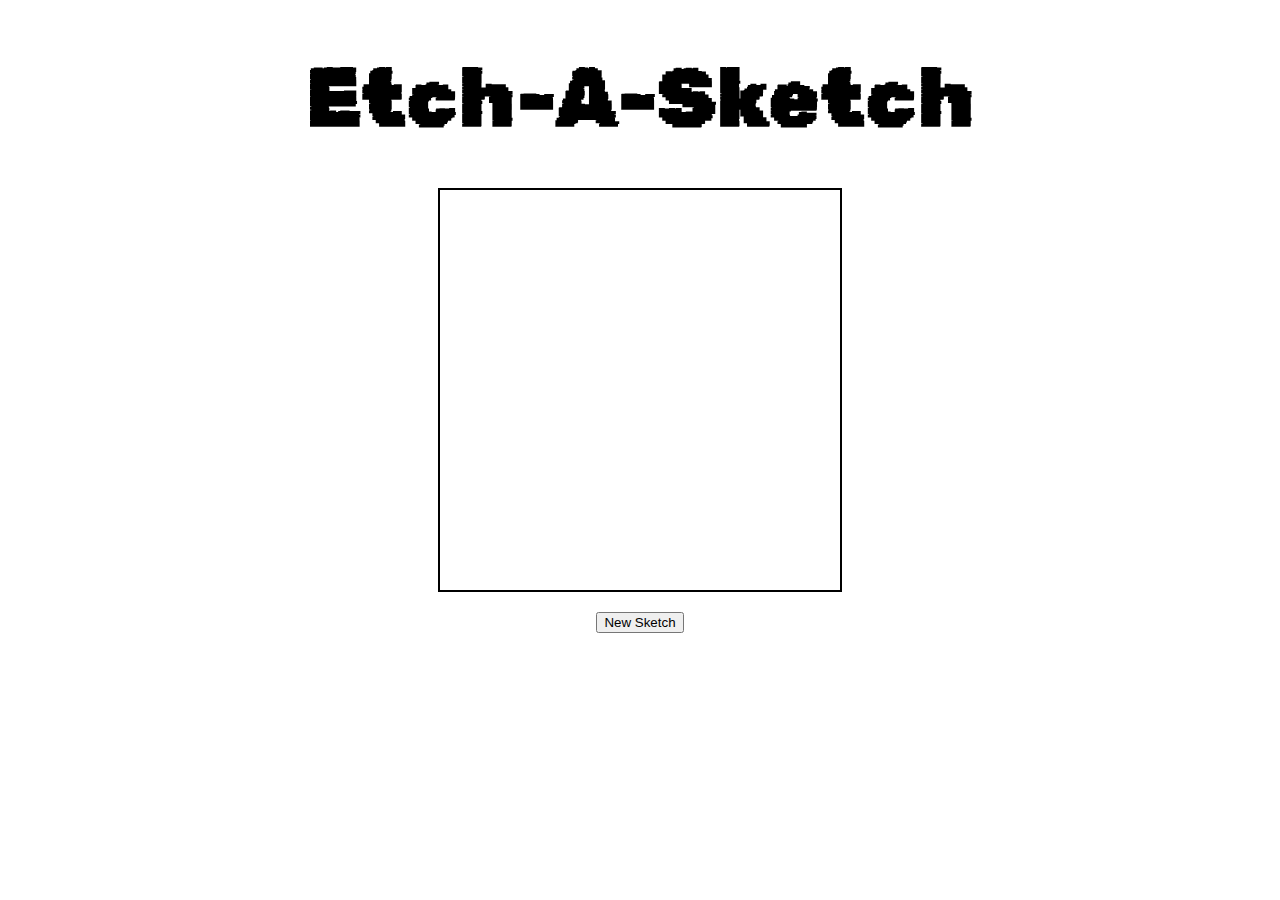
<file: index.html>
<!DOCTYPE html>
<html lang="en">
<head>
  <meta charset="utf-8">
  <title>Etch-A-Sketch</title>
  <link rel="stylesheet" href="etch-a-sketch.css">
  <link rel="preconnect" href="https://fonts.googleapis.com">
  <link rel="preconnect" href="https://fonts.gstatic.com" crossorigin>
  <link href="https://fonts.googleapis.com/css2?family=Rubik+Pixels&display=swap" rel="stylesheet">
</head>
<body>
  <h1>Etch-A-Sketch</h1>
  <div id="outerContainer">
    <div id="container"></div>
  </div>
  <div id="uiContainer">
    <button id="resetButton">New Sketch</button>
  </div>
  <script src="etch-a-sketch.js"></script>
</body>
</html>
</file>
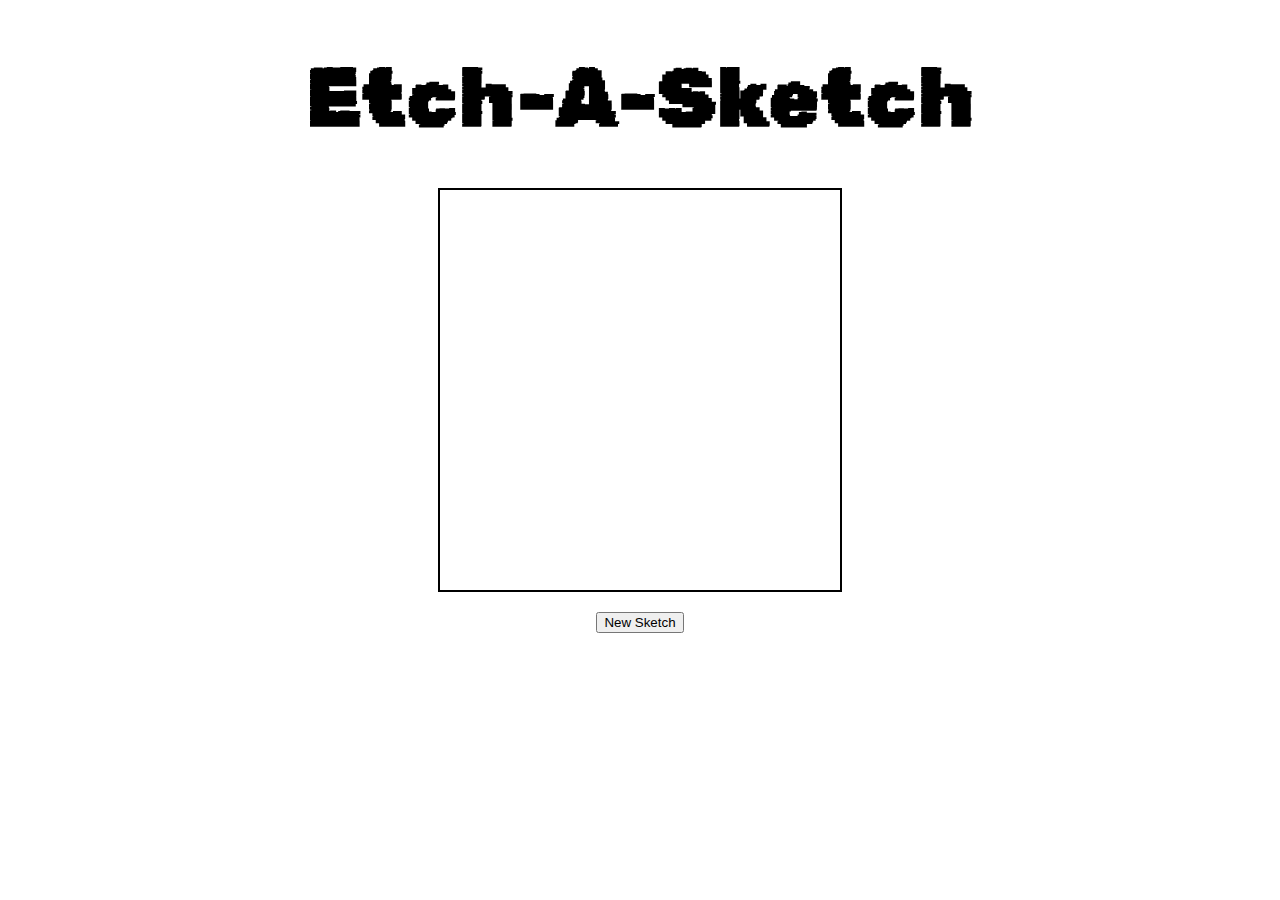
<file: etch-a-sketch.html>
<!DOCTYPE html>
<html lang="en">
<head>
  <meta charset="utf-8">
  <title>Etch-A-Sketch</title>
  <link rel="stylesheet" href="etch-a-sketch.css">
  <link rel="preconnect" href="https://fonts.googleapis.com">
  <link rel="preconnect" href="https://fonts.gstatic.com" crossorigin>
  <link href="https://fonts.googleapis.com/css2?family=Rubik+Pixels&display=swap" rel="stylesheet">
</head>
<body>
  <h1>Etch-A-Sketch</h1>
  <div id="outerContainer">
    <div id="container"></div>
  </div>
  <div id="uiContainer">
    <button id="resetButton">New Sketch</button>
  </div>
  <script src="etch-a-sketch.js"></script>
</body>
</html>
</file>
<file: etch-a-sketch.css>
body {
  display: flex;
  flex-direction: column;
  align-items: center;
}

h1 {
  margin: 40px 0;
  font-size: 84px;
  font-family: 'Rubik Pixels', cursive;
}

  
#container {
  width: 400px;
  height: 400px;
  display: flex;
  flex-wrap: wrap;
}

#outerContainer {
  border: 2px solid black;
  display: inline-block;
}

#uiContainer {
  margin: 20px 0;
}
</file>
